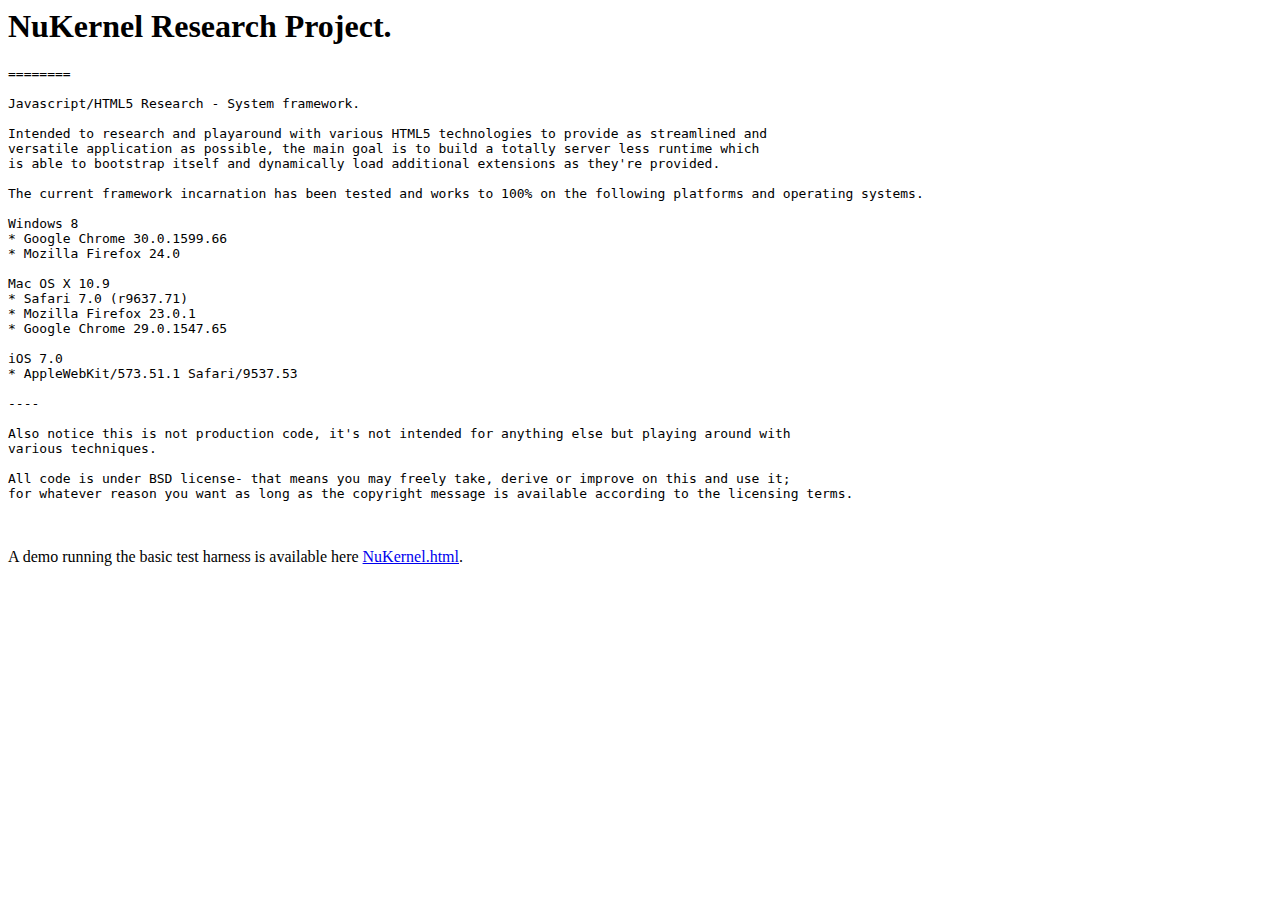
<file: index.html>
<html xmlns="http://www.w3.org/1999/xhtml">    
<head>      
<title>NuKernel Project</title>      
</head>    
<body>
<h1>NuKernel Research Project.</h1>
<pre>
========

Javascript/HTML5 Research - System framework.

Intended to research and playaround with various HTML5 technologies to provide as streamlined and
versatile application as possible, the main goal is to build a totally server less runtime which 
is able to bootstrap itself and dynamically load additional extensions as they're provided. 

The current framework incarnation has been tested and works to 100% on the following platforms and operating systems.

Windows 8
* Google Chrome 30.0.1599.66 
* Mozilla Firefox 24.0

Mac OS X 10.9
* Safari 7.0 (r9637.71)
* Mozilla Firefox 23.0.1
* Google Chrome 29.0.1547.65

iOS 7.0 
* AppleWebKit/573.51.1 Safari/9537.53

----

Also notice this is not production code, it's not intended for anything else but playing around with 
various techniques.

All code is under BSD license- that means you may freely take, derive or improve on this and use it;
for whatever reason you want as long as the copyright message is available according to the licensing terms.
</pre>
<br>
<p>A demo running the basic test harness is available here <a href="NuKernel.html">NuKernel.html</a>.</p> 
</body>  
</html>
</file>
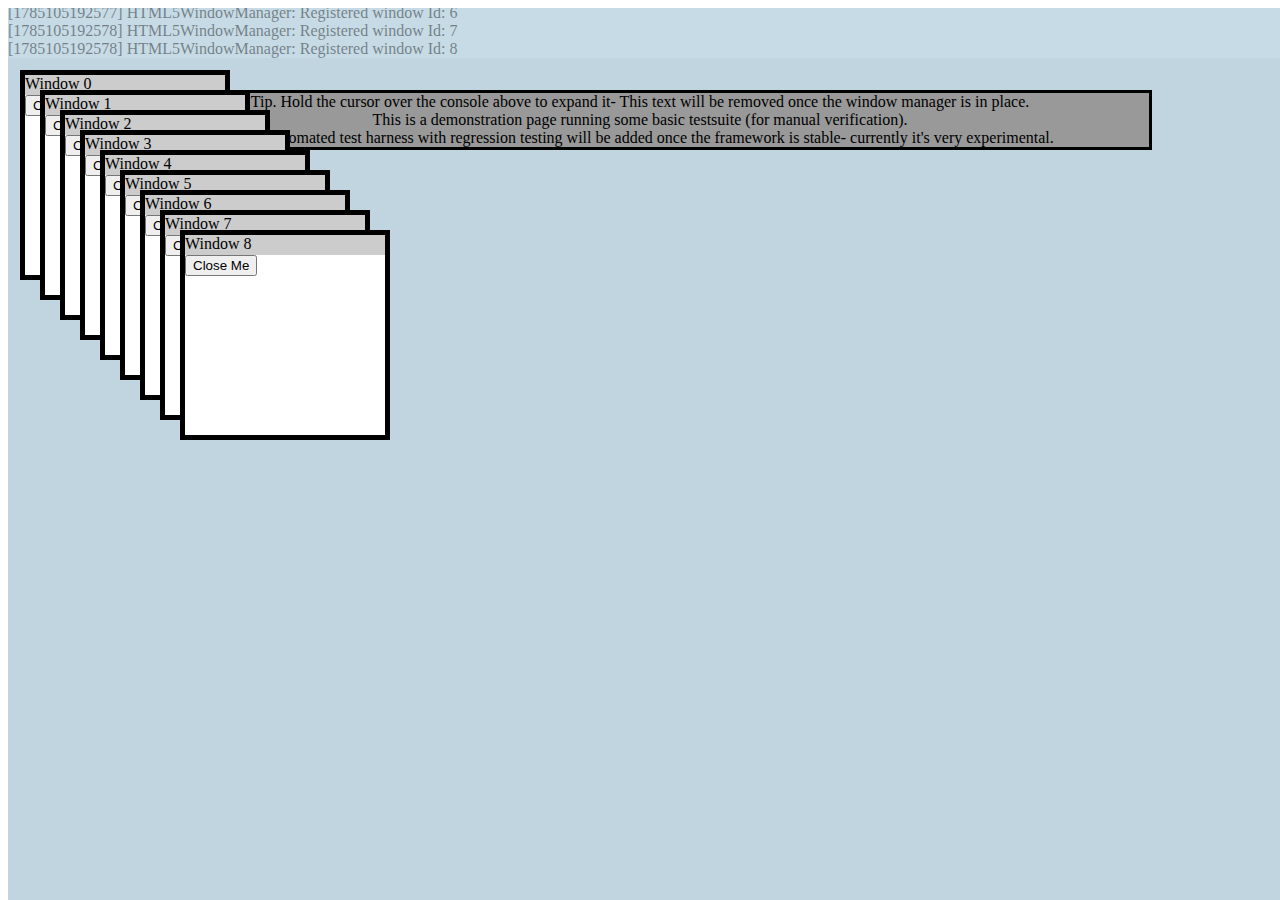
<file: NuKernel.html>
<!DOCTYPE html>
<html>

  <head>
    <meta charset="utf-8"/>
    <title>NuKernel - Test Harness</title>
    <link rel="stylesheet" type="text/css" href="NuKernel.css"/>
  </head>

  <body>
    <div id="logger" class="logger"></div>

    <div id="SystemWindowContainer" class="globalWindowScope">
      <div class="info">
        Tip. Hold the cursor over the console above to expand it- This text will be removed once the window manager is in place.<br>
        This is a demonstration page running some basic testsuite (for manual verification).<br>
        A real automated test harness with regression testing will be added once the framework is stable- currently it's very experimental.<br>
      </div>
    </div>


    <!-- Boot sequence -->
    <script>
      if(console) {
        console.debug("Kernel starting.");
      }
    </script>
    <script src="ClassFramework.js" type="text/javascript"></script>
    <script src="Logger.js" type="text/javascript"></script>
    <script src="Loader.js" type="text/javascript"></script>
    <!-- <script src="DeferredTests.js" type="text/javascript"></script>
    <script src="ProcessManagerTests.js" type="text/javascript"></script> -->
    <script src="WindowManagerTests.js" type="text/javascript"></script>
  </body>
</html>
</file>
<file: NuKernel.css>
.logger {
	overflow-y:hidden; 
	height:50px; /* About 3 lines of text */
	width:100%; 
	background-color:#d2e6f0; 
	opacity:0.4;
	border-style: none;
	position: fixed;
	z-index: 10; /* Make sure the logger is always on top */
	-webkit-transition: all .5s ease;
    transition: all .5s ease;
}

.logger:hover {
	overflow-y:auto; 
	border-style: inset;
	background-color:#b0c4de; 
	opacity: 1.0;
	height:400px; /* About 22 lines of text */
	width:100%; 
}

#body {
	pointer-events:none; 
}

.info {
	position:fixed;
	top:10%;
	left:10%;
	right:10%;
	text-align:center;
	height:auto; /* About 3 lines of text */
	border-style: solid;
	background-color: #999999;
	color:#000000;
}

.globalWindowScope {
	z-index: -1;
	background-color: #c1d5e0;
	position:fixed;
	width: 100%;
	height: 100%;
}
</file>
